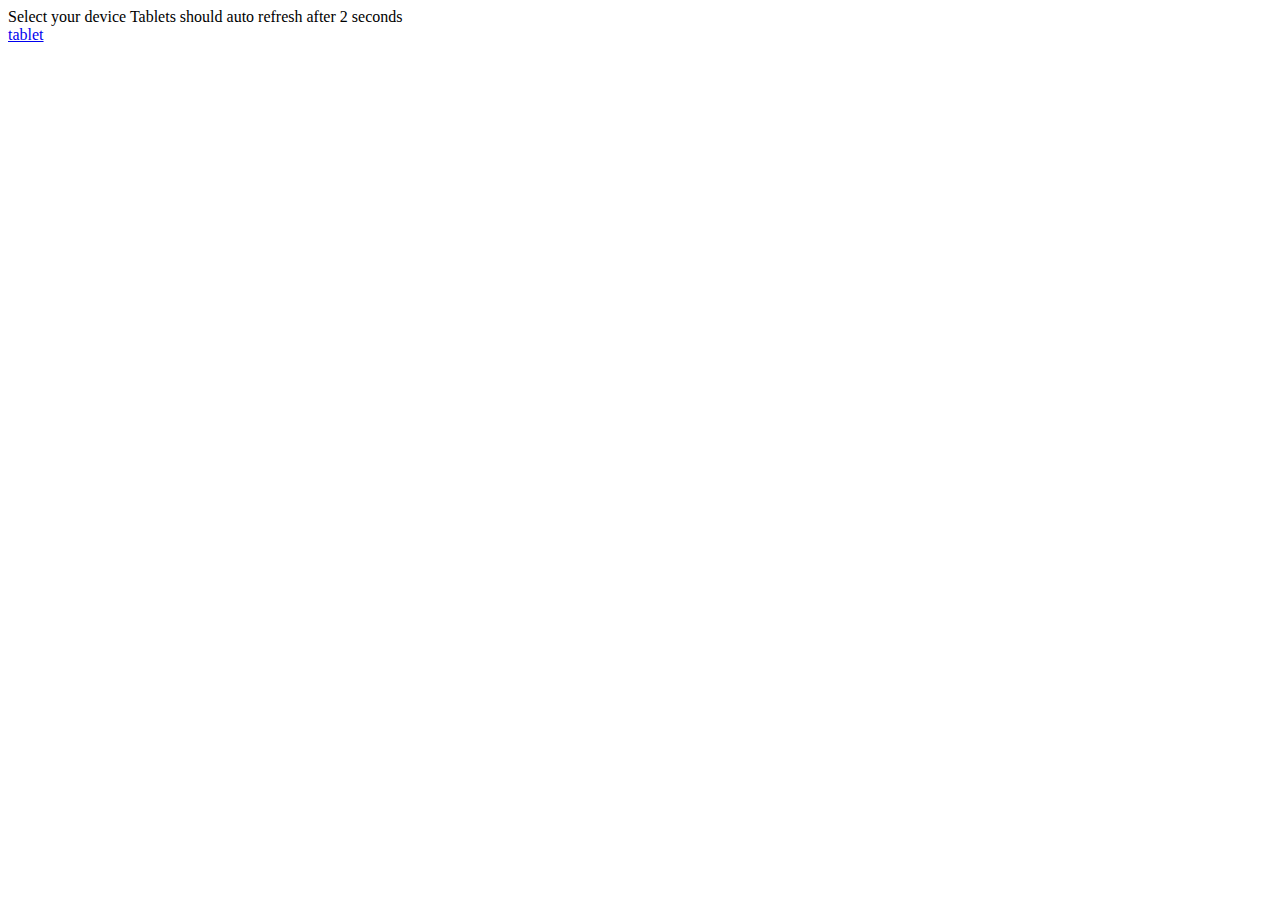
<file: index.html>
<!DOCTYPE html PUBLIC -//W3C//DTD XHTML 1.0 Strict//EN http://www.w3.org/TR/xhtml1/DTD/xhtml1-strict.dtd>
 <html lang="en">
 <head>
	 <title></title>
	 <meta http-equiv="Content-Type" content="text/html; charset=utf-8" />
	 <meta http-equiv="refresh"  content="2;pindex.html"/>
 
 </head>
	 <body>
     Select your device Tablets should auto refresh after 2 seconds<br/>
	 <a href="tindex.html">tablet</a>
     
     </body>
 </html>
</file>
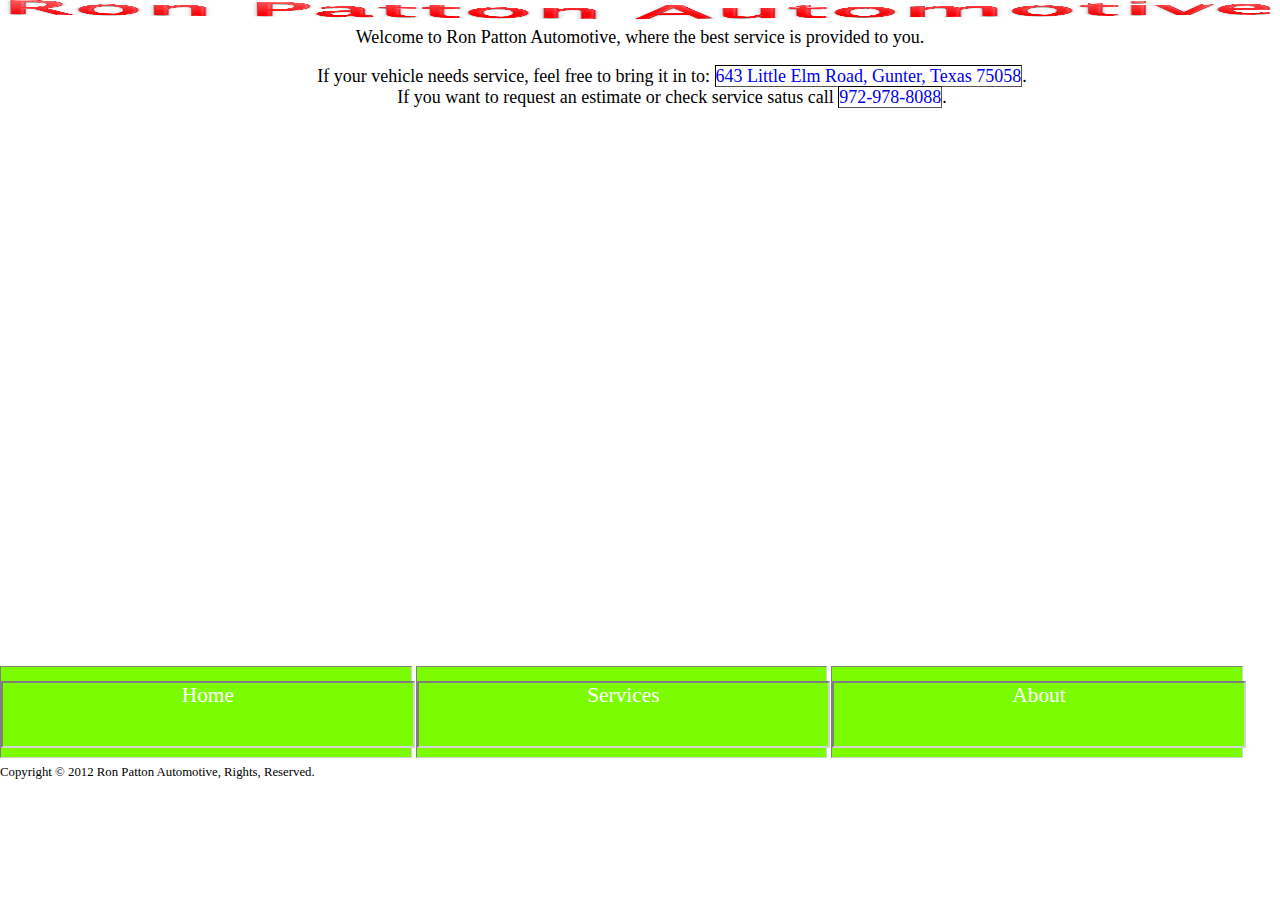
<file: pindex.html>
<!DOCTYPE html PUBLIC -//W3C//DTD XHTML 1.0 Strict//EN http://www.w3.org/TR/xhtml1/DTD/xhtml1-strict.dtd>
 <html lang="en">
 <head>
	 <title></title>
	 <meta http-equiv="Content-Type" content="text/html; charset=utf-8" />
		<link href="sm-phone.css" rel="stylesheet" type="text/css"/>
         <link href="sm-phone.css" rel="stylesheet" type="text/css" media="screen  and (min-width:320px) and (max-width:960px) and (min-height:320px) and (max-height:960px)"/>
        </head>
	 
     <body><div id="page">
	<img id="topbanner" src="title.png" alt="Ron Patton Automotive"/>
    

	<div id="tabbar"><a><label>Home</label></a> <a><label>Services</label></a> <a><label>About</label></a>
	
	</div>
    
    <div id="main">
      <div id="Welcome">Welcome to Ron Patton Automotive, where the best service is provided to you.</div>
      <div id="cinfo">If your vehicle needs service, feel free to bring it in to: <a href="addr:643 Little Elm Road, Gunter, Texas 75058">643 Little Elm Road, Gunter, Texas 75058</a>.<br/> If you want to request an estimate or check service satus call <a href="tel:9727278088">972-978-8088</a>.</div>
      </div>
    
    
	<div id="copy">Copyright © 2012 Ron Patton Automotive, Rights, Reserved.</div>
	 </div></body>
 </html>
</file>
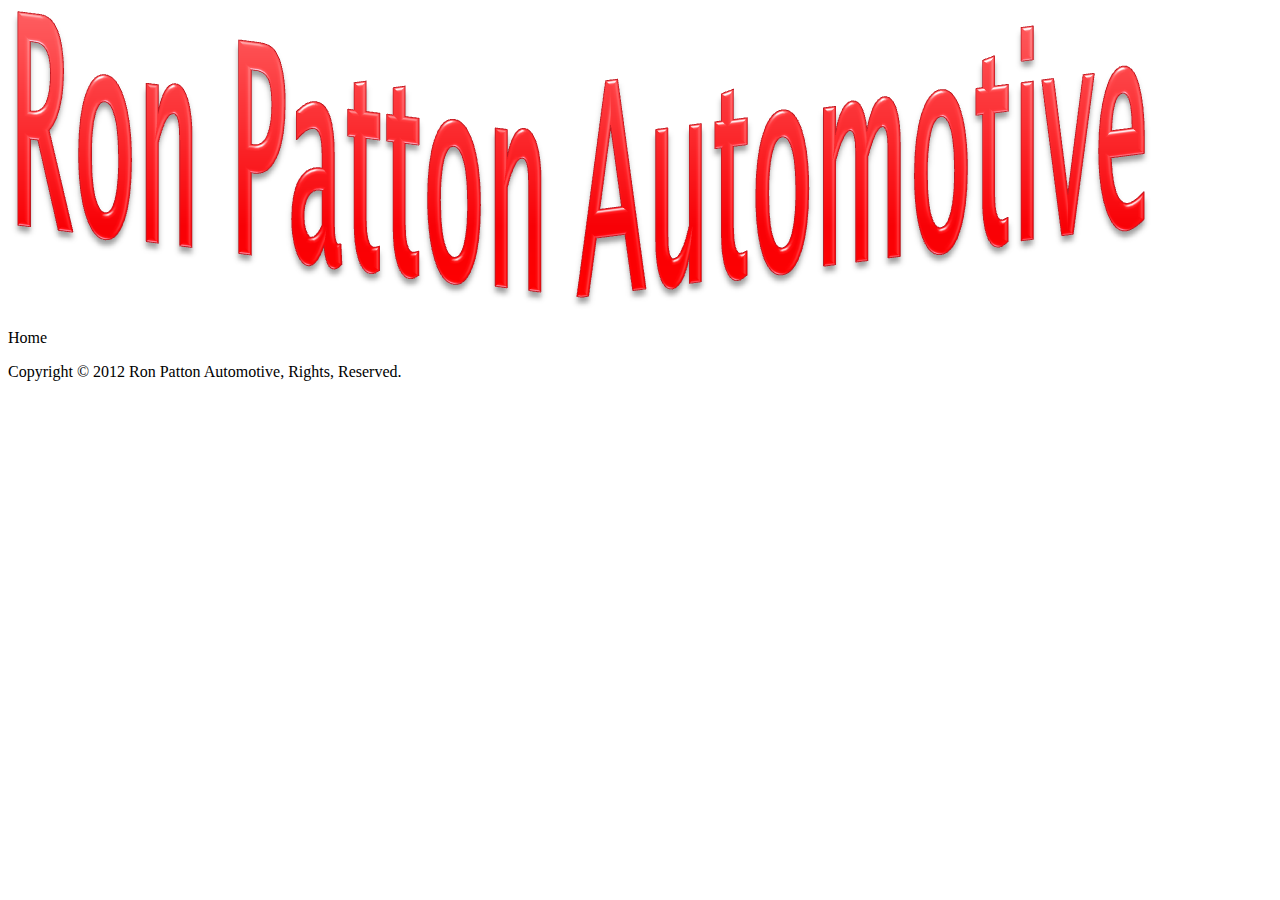
<file: tindex.html>
<!DOCTYPE html PUBLIC -//W3C//DTD XHTML 1.0 Strict//EN http://www.w3.org/TR/xhtml1/DTD/xhtml1-strict.dtd>
 <html lang="en">
 <head>
	 <title></title>
	 <meta http-equiv="Content-Type" content="text/html; charset=utf-8" />
	 <script language="javascript"  type="application/x-javascript">
	 if ((screen.width == 768)&&(screen.height == 1024)) /*iPad 1 and 2 portrait*/
	 document.write('<link rel="stylesheet" href="tab2.css"/>');
	 if ((screen.width == 1024)&&(screen.height == 768)) /*iPad 1 and 2 landscape*/
	 document.write('<link rel="stylesheet" href="tab2land.css"/>');
	 
	 
     </script>
 </head>
	 <body>
	<div id="topbanner">
	<img src="title.png" alt="Patton Automotive"/></div>
	
    <div id="vtabbar"><a><p>Home</p>
	</a>
	
	</div><div id="main"><div id="welmsg"></div></div>
	<div id="copy">Copyright © 2012 Ron Patton Automotive, Rights, Reserved.</div>
	 </body>
 </html>
</file>
<file: sm-phone.css>
@media screen and (min-width:320px) and (max-width:960px) and (min-height:320px) and (max-height:960px){
div#page{
	min-width:320px;
	min-height:320px;
	max-width:960px;
	max-height:960px;
}
div#page img#topbanner{
	position:absolute;
	left:0%; top:0%;
	width:100%;
	min-height:2%; 
	max-height:7%;
	}
div#page div#tabbar{
 position: absolute;
 top:74%; left:0%; width:100%; height:10%; display:block;
 
 }


	
  div#page div#tabbar a{
  height:100%;  font-size:16pt; width:30%; border: #D3D3D3 outset 2px; background-color:#7CFC00; color:#FFFFFF;
 text-decoration:none;display:inline-block; text-align:center;
}
 div#page div#tabbar a label{
  height:70%;  font-size:20pt; width:inherit; border: #D3D3D3 outset 2px; background-color:#7CFC00; color:#FFFFFF;
 top:17%; display:block; position:absolute;
} 
  div#page div#main{
	position: absolute;
	top:27px;
	left:0%;
	width:100%;
	min-height:67%;
	max-height:72%;
 
 }
 div#page div#main div#Welcome{
	position:absolute;
	left:5%; top:0%; font-size:.9em;
	height:20%; width:95%; text-align:center;
	 
 }
 div#page div#main div#cinfo{
	position:absolute;
	left:5%; top:27%; font-size:.75em;
	height:20%; width:95%; text-align:center;
	 
 }
  div#page div#main div#cinfo a{
	font-size:.75em; text-decoration:none; 
	height:auto; width:auto; border: 1px inset black;
	 
 }
 div#page div#copy{
 position: absolute;
 top:85%; left:0%;
 width:100%; height:15%;
  font-size:89px;
 }
}

div#page{
	min-width:240px;
	min-height:240px;
	max-width:320px;
	max-height:320px;
}
div#page img#topbanner{
	position:absolute;
	left:0%; top:0%;
	width:100%;
	height:20px;
}
div#page div#tabbar{
 position: absolute;
 top:74%; left:0%; width:100%; height:10%; display:block;
 
 }


	
  div#page div#tabbar a{
  height:100%;  font-size:16pt; width:32%; border: #D3D3D3 inset 1px; background-color:#7CFC00; color:#FFFFFF;
 text-decoration:none;display:inline-block; text-align:center;
}
 div#page div#tabbar a label{
  height:70%;  font-size:16pt; width:inherit; border: #D3D3D3 inset 2px; background-color:#7CFC00; color:#FFFFFF;
 top:17%; display:block; position:absolute;
} 
  div#page div#main{
	position: absolute;
	top:27px;
	left:0%;
	width:100%;
	height:145px;
 
 }
 div#page div#main div#Welcome{
	position:absolute;font-size:18px;
	left:0%; top:0%;
	height:20%; width:100%; text-align:center;
	 
 }
 div#page div#main div#cinfo{
	position:absolute;
	left:5%; top:27%; font-size:18px;
	height:20%; width:95%; text-align:center;
	 
 }
 div#page div#main div#cinfo a{
	 text-decoration:none; border: 1px inset black; 
	 font-size:18px;
	height:auto; width:auto;
	 
 }
 div#page div#copy{
 position: absolute;
 top:85%; left:0%;
 width:100%; height:15%;
  font-size:.8em;
 }
</file>
<file: tab2.css>
@charset "utf-8";
/* CSS Document */


body {
	height:1024px;
	width:768px;
 }
 body div#topbanner{
 width:100%;
 height:10%;
 
 position absolute;
 top:0%; left:0%;
 }
 body div#topbanner img{
 width:100%;
 height:87%;
 }
 body div#vtabbar{
 position: absolute;
 top:13%; left:0%;
 width:15%; height:70%;
 
 
 }
 body div#vtabbar a{
  height:17.5%; width:98%;
 border: #D3D3D3 outset 2px; background-color:#7CFC00; color:#FFFFFF;
  text-decoration:none;display:block;
}

	
 body div#vtabbar a p{
  position:absolute; top:5%; left:33%;right:47%;
  height:5%;  font-size:16pt;
 background-color:#7CFC00; color:#FFFFFF;
  text-decoration:none;display:inline-block;
}
 body div#main{
 position: absolute;
 top:13%; left:15%;
 width:85%; height:70%;
 
 }
 body div#copy{
 position: absolute;
 top:83.2%; left:20%;
 width:50%; height:15%;
  font-size:16px;
 }
</file>
<file: tab2land.css>
@charset "utf-8";
/* CSS Document */


body {

height:768px;
	width:1024px;
 }
 body div#topbanner{
 width:100%;
 height:7%;
 
 position absolute;
 top:0%; left:0%;
 }
 body div#topbanner img{
 width:97%;
 height:80%;
 }
 body div#vtabbar{
 position: absolute;
 top:13%; left:0%;
 width:15%; height:70%;
 
 
 }
 body div#vtabbar a{
  height:17.5%; width:98%;
 border: #D3D3D3 outset 2px; background-color:#7CFC00; color:#FFFFFF;
  text-decoration:none;display:block;
}

	
 body div#vtabbar a p{
  position:absolute; top:3.75%; left:33%;right:47%;
  height:5%; 
 background-color:#7CFC00; color:#FFFFFF;
  text-decoration:none;display:inline-block;
}
 body div#main{
 position: absolute;
 top:13%; left:15%;
 width:85%; height:70%;
 
 }
 body div#copy{
 position: absolute;
 top:83.2%; left:20%;
 width:50%; height:15%;
  font-size:16px;
 }
</file>
